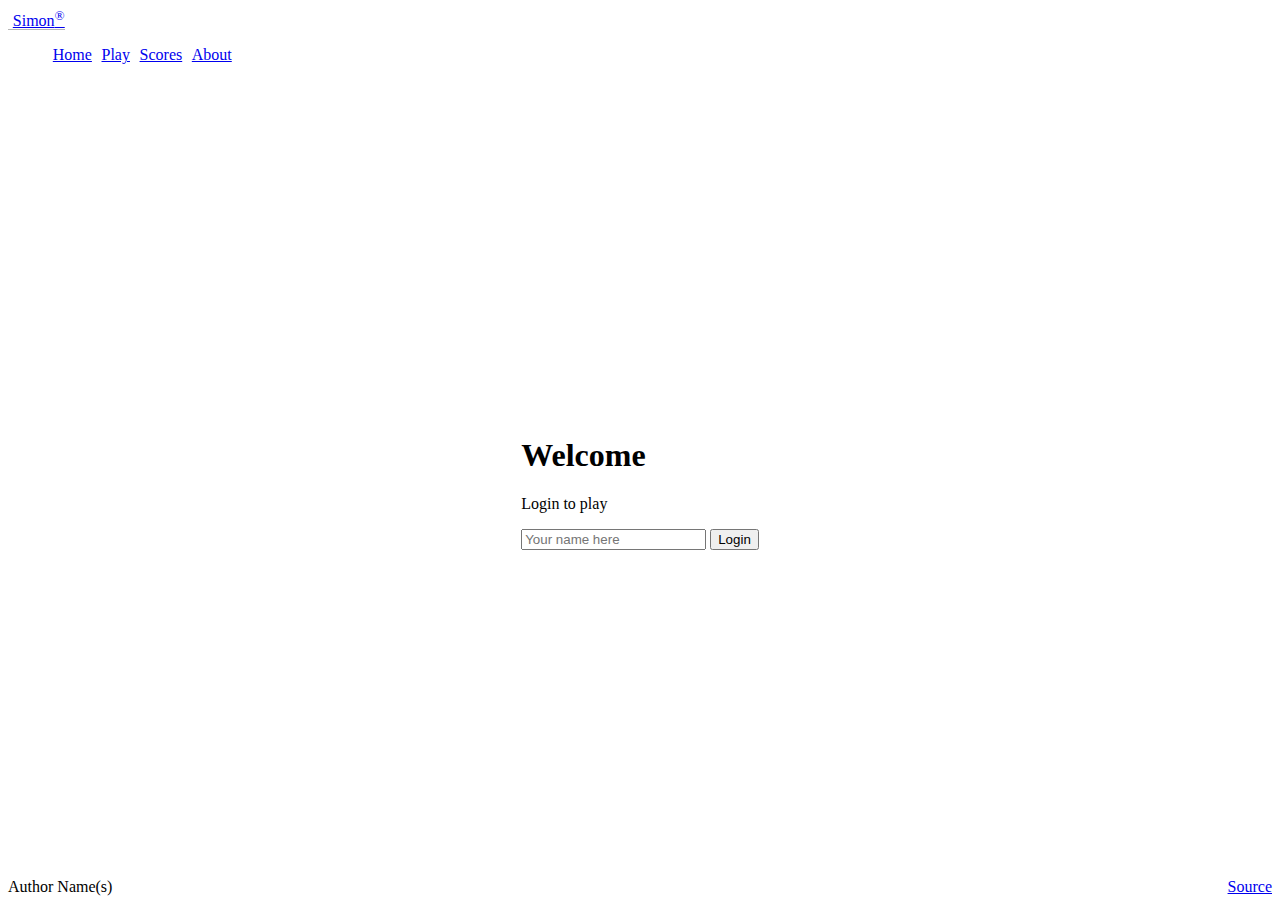
<file: index.html>
<!DOCTYPE html>
<html lang="en">
  <head>
    <meta charset="UTF-8" />
    <meta name="viewport" content="width=device-width, initial-scale=1.0" />
    <title>Simon</title>
    <link rel="icon" href="favicon.ico" />

    <script src="login.js"></script>
    <link rel="stylesheet" href="main.css" />

    <link
      href="https://cdn.jsdelivr.net/npm/bootstrap@5.2.2/dist/css/bootstrap.min.css"
      rel="stylesheet"
      integrity="sha384-Zenh87qX5JnK2Jl0vWa8Ck2rdkQ2Bzep5IDxbcnCeuOxjzrPF/et3URy9Bv1WTRi"
      crossorigin="anonymous"
    />
  </head>
  <body class="bg-dark text-light">
    <header class="container-fluid">
      <nav class="navbar fixed-top navbar-dark">
        <a class="navbar-brand" href="#">Simon<sup>&reg;</sup></a>
        <menu class="navbar-nav">
          <li class="nav-item">
            <a class="nav-link active" href="index.html">Home</a>
          </li>
          <li class="nav-item">
            <a class="nav-link" href="play.html">Play</a>
          </li>
          <li class="nav-item">
            <a class="nav-link" href="scores.html">Scores</a>
          </li>
          <li class="nav-item">
            <a class="nav-link" href="about.html">About</a>
          </li>
        </menu>
      </nav>
    </header>

    <main class="container-fluid bg-secondary text-center">
      <div>
        <h1>Welcome</h1>
        <p>Login to play</p>
        <div>
          <input type="text" id="name" placeholder="Your name here" />
          <button class="btn btn-primary" onclick="login()">Login</button>
        </div>
      </div>
    </main>

    <footer class="bg-dark text-dark text-muted">
      <div class="container-fluid">
        <span class="text-reset">Author Name(s)</span>
        <a
          class="text-reset"
          href="https://github.com/CDJ64/simon"
          >Source</a
        >
      </div>
    </footer>
  </body>
</html>
</file>
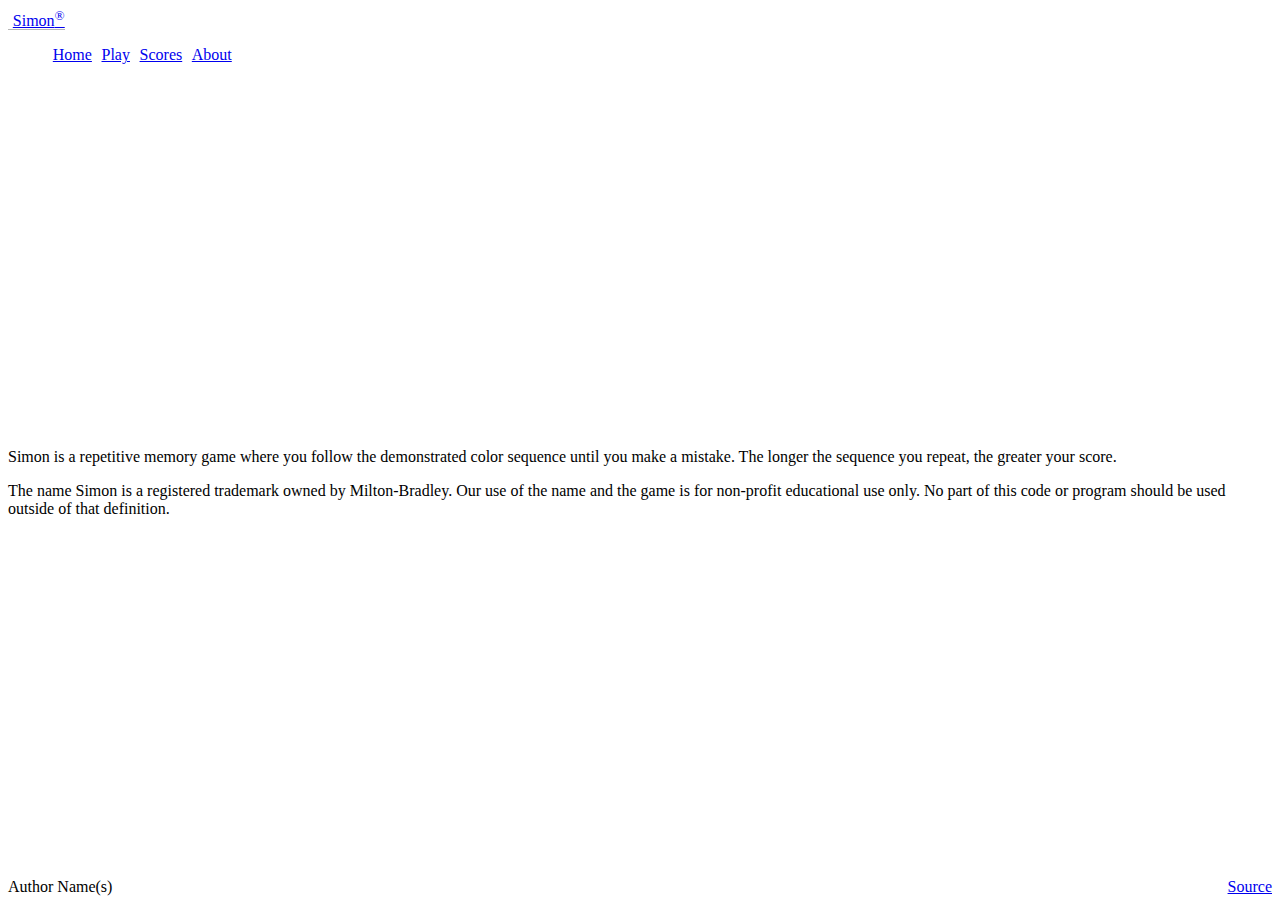
<file: about.html>
<!DOCTYPE html>
<html lang="en">
  <head>
    <meta charset="UTF-8" />
    <meta name="viewport" content="width=device-width, initial-scale=1.0" />
    <title>About</title>
    <link rel="icon" href="favicon.ico" />

    <link rel="stylesheet" href="main.css" />

    <link
      href="https://cdn.jsdelivr.net/npm/bootstrap@5.2.2/dist/css/bootstrap.min.css"
      rel="stylesheet"
      integrity="sha384-Zenh87qX5JnK2Jl0vWa8Ck2rdkQ2Bzep5IDxbcnCeuOxjzrPF/et3URy9Bv1WTRi"
      crossorigin="anonymous"
    />
  </head>
  <body class="bg-dark text-light">
    <header class="container-fluid">
      <nav class="navbar fixed-top navbar-dark">
        <a class="navbar-brand" href="#">Simon<sup>&reg;</sup></a>
        <menu class="navbar-nav">
          <li class="nav-item">
            <a class="nav-link" href="index.html">Home</a>
          </li>
          <li class="nav-item">
            <a class="nav-link" href="play.html">Play</a>
          </li>
          <li class="nav-item">
            <a class="nav-link" href="scores.html">Scores</a>
          </li>
          <li class="nav-item">
            <a class="nav-link active" href="about.html">About</a>
          </li>
        </menu>
      </nav>
    </header>

    <main class="container-fluid bg-secondary text-center">
      <div>
        <p>
          Simon is a repetitive memory game where you follow the demonstrated
          color sequence until you make a mistake. The longer the sequence you
          repeat, the greater your score.
        </p>

        <p>
          The name Simon is a registered trademark owned by Milton-Bradley. Our
          use of the name and the game is for non-profit educational use only.
          No part of this code or program should be used outside of that
          definition.
        </p>
      </div>
    </main>

    <footer class="bg-dark text-dark text-muted">
      <div class="container-fluid">
        <span class="text-reset">Author Name(s)</span>
        <a
          class="text-reset"
          href="https://github.com/CDJ64/simon"
          >Source</a
        >
      </div>
    </footer>
  </body>
</html>
</file>
<file: main.css>
body {
    display: flex;
    flex-direction: column;
    min-width: 300px;
  }
  
  header {
    flex: 0 80px;
  }
  
  main {
    flex: 1 calc(100vh - 110px);
    display: flex;
    flex-direction: column;
    align-items: center;
    justify-content: space-around;
  }
  
  footer {
    flex: 0 30px;
  }
  
  menu {
    flex: 1;
    display: flex;
    /*  overwrite Bootstrap so the menu does not wrap */
    flex-direction: row !important;
    list-style: none;
  }
  
  .navbar-brand {
    padding-left: 0.3em;
    border-bottom: solid rgb(182, 182, 182) thin;
  }
  
  menu .nav-item {
    padding: 0 0.3em;
  }
  
  footer a {
    float: right;
  }
  
  #count {
    color: rgb(246, 239, 158);
  }
  
  .players {
    flex: 1;
    width: 100%;
    padding: 0.5em;
  }
  
  .player-name {
    color: rgb(118, 190, 210);
  }
  
  .game {
    background: rgb(0, 0, 0);
    border-radius: 50%;
    box-shadow: 0 0 20px 5px rgb(69, 69, 69);
    width: 80vw;
    height: 80vw;
    position: absolute;
    min-width: 300px;
    min-height: 300px;
    max-width: min(80vmin, 1000px);
    max-height: min(80vmin, 1000px);
  }
  
  .button-container {
    width: 100%;
    height: 100%;
    display: grid;
    grid-template-columns: 1fr 1fr;
    gap: 20px;
  }
  
  .button-top-left {
    border-radius: 100% 0 0 0;
    margin: 20px 0 0 20px;
    background-color: green;
    border: thick solid rgb(36, 53, 0);
  }
  
  .button-top-right {
    border-radius: 0 100% 0 0;
    margin: 20px 20px 0 0;
    background-color: red;
    border: thick solid rgb(83, 12, 12);
  }
  
  .button-bottom-left {
    border-radius: 0 0 0 100%;
    margin: 0 0 20px 20px;
    background-color: yellow;
    border: thick solid rgb(94, 90, 10);
  }
  
  .button-bottom-right {
    border-radius: 0 0 100% 0;
    margin: 0 20px 20px 0;
    background-color: blue;
    border: thick solid rgb(27, 14, 100);
  }
  
  .controls {
    position: absolute;
    border-radius: 50%;
    width: 200px;
    height: 200px;
    background-color: black;
    padding: 2em;
    display: flex;
    align-items: center;
    justify-content: space-around;
    flex-direction: column;
  }
  
  .game-name {
    font-size: 2em;
    font-weight: bold;
    margin-bottom: 0.5em;
  }
  
  .score {
    position: absolute;
    text-align: center;
    font-size: 20px;
    font-family: monospace;
    font-weight: bold;
    color: red;
    cursor: default;
    width: 50px;
    height: 30px;
    border-radius: 10px;
    border: solid thin rgb(117, 0, 0);
    background-color: #300;
  }
  
  .center {
    top: 50%;
    left: 50%;
    transform: translateX(-50%) translateY(-50%);
  }
  
  @media (max-height: 500px) {
    header {
      display: none;
    }
    footer {
      display: none;
    }
    main {
      flex: 1 100vh;
    }
  }
</file>
